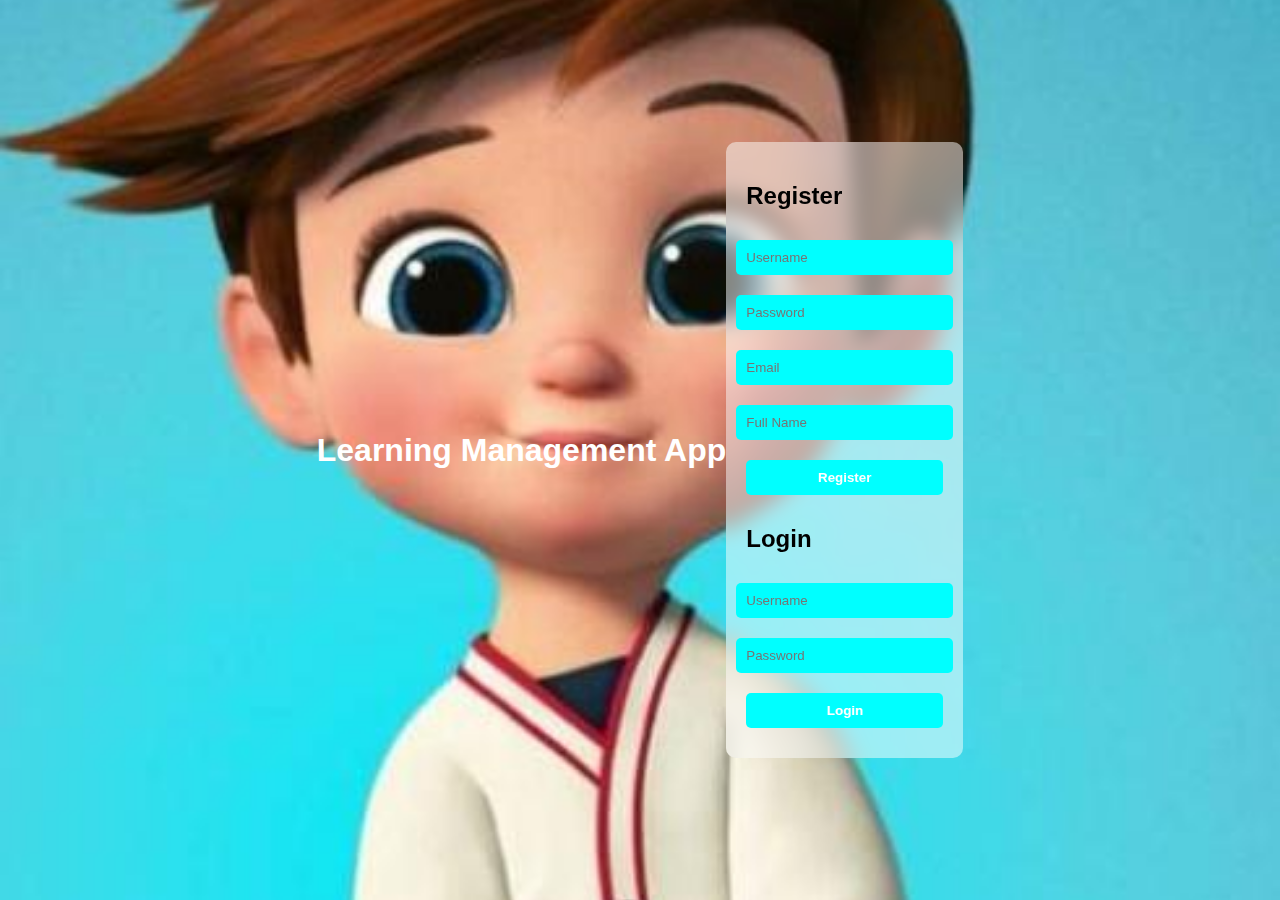
<file: index.html>
<!DOCTYPE html>
<html lang="en">
<head>
    <meta charset="UTF-8">
    <meta name="viewport" content="width=device-width, initial-scale=1.0">
    <title>Learning Management App</title>
    <link rel="stylesheet" href="index.css">
</head>
<body>
    <header>
        <h1>Learning Management App</h1>
    </header>
    <main>
        <section id="register-section">
            <h2>Register</h2>
            <form id="register-form">
                <input type="text" name="username" placeholder="Username" required>
                <input type="password" name="password" placeholder="Password" required>
                <input type="email" name="email" placeholder="Email" required>
                <input type="text" name="full_name" placeholder="Full Name" required>
                <button type="submit">Register</button>
            </form>
        </section>
        <section id="login-section">
            <h2>Login</h2>
            <form id="login-form">
                <input type="text" name="username" placeholder="Username" required>
                <input type="password" name="password" placeholder="Password" required>
                <button type="submit">Login</button>
            </form>
        </section>
            </main>
    <script src="script.js"></script>
</body>
</html>
</file>
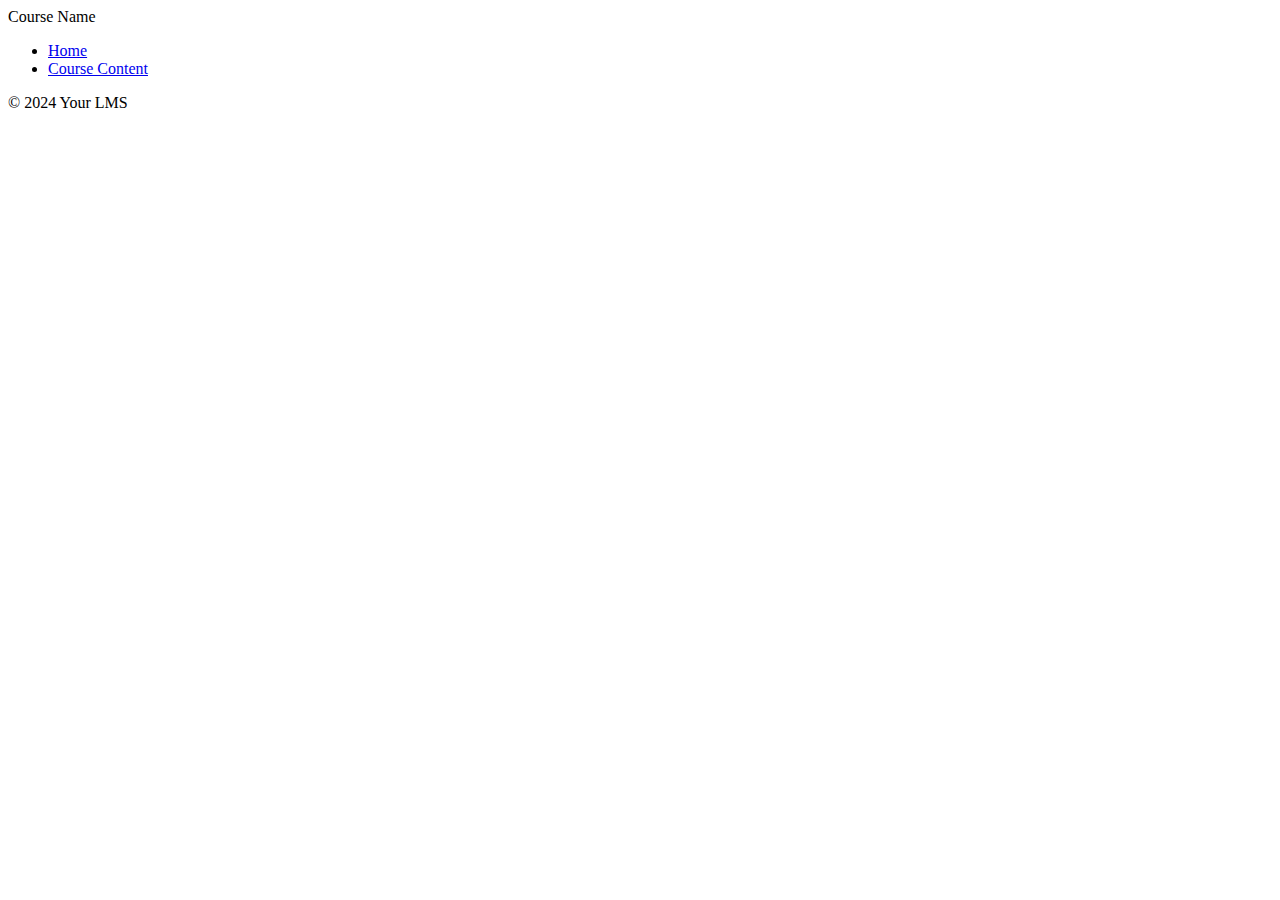
<file: course-content.html>
<!DOCTYPE html>
<html lang="en">
<head>
    <meta charset="UTF-8">
    <meta name="viewport" content="width=device-width, initial-scale=1.0">
    <title>Course Content</title>
    <link rel="stylesheet" href="style.css> <!-- Include your CSS file -->
</head>
<body>
    <header>
        <h1 id="course-name">Course Name</h1>
        <nav>
            <ul>
                <li><a href="/">Home</a></li>
                <li><a href="/course-content">Course Content</a></li>
                <!-- Add more navigation links as needed -->
            </ul>
        </nav>
    </header>
    <main id="course-content">
        <!-- Course content will be dynamically populated here -->
    </main>
    <footer>
        <p>&copy; 2024 Your LMS</p>
    </footer>

    <!-- Include your client-side JavaScript file -->
    <script src="script.js"></script>
</body>
</html>
</file>
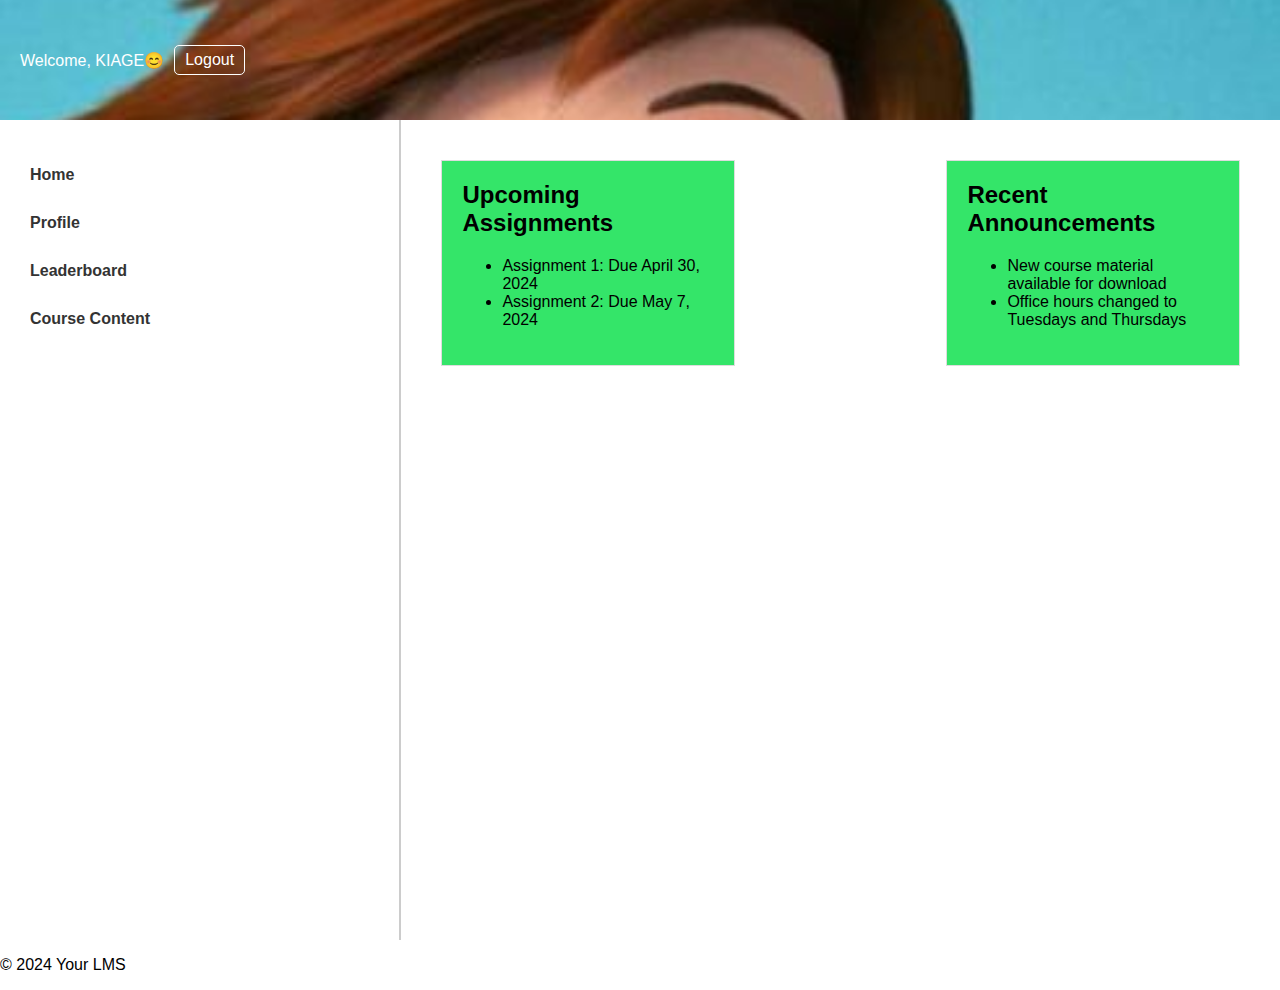
<file: dashboard.html>
<!DOCTYPE html>
<html lang="en">
<head>
    <meta charset="UTF-8">
    <meta name="viewport" content="width=device-width, initial-scale=1.0">
    <title>Dashboard</title>
    <link rel="stylesheet" href="dashboard.css"> <!-- Include your CSS file -->
</head>
<body>
    <header>
        <div class="user-info">
			<span>Welcome, KIAGE😊</span> <!--user's name -->
			<!-- Logout button with an icon -->
			<a href="index.html">
				<i class="fas fa-sign-out-alt logout-icon"></i> Logout
			</a>
		</div>
    </header>
    <div class="container">
        <aside class="sidebar">
            <nav>
                <ul>
                    <li><a href="index.html">Home</a></li>
                    <li><a href="profile.htm">Profile</a></li>
                    <li><a href="leader-board.html">Leaderboard</a></li>
                    <li><a href="course-content.html">Course Content</a></li>
                    <!-- Add more navigation links as needed -->
                </ul>
            </nav>
        </aside>
        <main class="content">
            <div class="dashboard-widgets">
                <div class="widget">
                    <h2>Upcoming Assignments</h2>
                    <ul>
                        <li>Assignment 1: Due April 30, 2024</li>
                        <li>Assignment 2: Due May 7, 2024</li>
                    </ul>
                </div>
                <div class="widget">
                    <h2>Recent Announcements</h2>
                    <ul>
                        <li>New course material available for download</li>
                        <li>Office hours changed to Tuesdays and Thursdays</li>
                    </ul>
                </div>
            </div>
            <section id="leaderboard" class="tab-content">
                <h2>Leaderboard</h2>
                <p>This is where the leaderboard content will be displayed.</p>
            </section>
            <section id="course-content" class="tab-content">
                <h2>Course Content</h2>
                <p>This is where the course content will be displayed.</p>
            </section>
            <!-- Add more sections for other dashboard features -->
        </main>
    </div>
    <footer>
        <p>&copy; 2024 Your LMS</p>
    </footer>

    <!-- Include your client-side JavaScript file -->
    <script src="script.js"></script>
</body>
</html>
</file>
<file: index.css>
body {
    margin: 0;
    padding: 0;
    font-family: Arial, sans-serif;
    background-image: url('Lms.jpeg'); /* Replace 'background-image.jpg' with your image file path */
    background-size: cover;
    background-position: center;
    background-attachment: fixed;
    display: flex;
    justify-content: center;
    align-items: center;
    height: 100vh;
}

header {
    text-align: center;
    color: white;
}

main {
    background-color: rgba(255, 255, 255, 0.5); /* Glassmorphism effect */
    padding: 20px;
    border-radius: 10px;
    backdrop-filter: blur(10px); /* Glassmorphism effect */
}

form {
    display: flex;
    flex-direction: column;
    align-items: center;
}

input[type="text"],
input[type="password"],
input[type="email"],
input[type="submit"],
button {
    margin: 10px 0;
    padding: 10px;
    border: none;
    border-radius: 5px;
    width: 100%;
    max-width: 300px;
}

input[type="submit"],
button {
    cursor: pointer;
    color: white;
    font-weight: bold;
}

input[type="submit"]:hover,
button:hover {
    opacity: 0.9;
}

input[type="text"],
input[type="password"],
input[type="email"],
button {
    background-color: cyan; /* Button color */
}

input[type="submit"] {
    background-color: blue; /* Button color */
}
</file>
<file: dashboard.css>
body, html {
    margin: 0;
    padding: 0;
    font-family: Arial, sans-serif;
  }
  
  header {
    background-image: url('Lms.jpeg'); /* Replace 'Lms.jpeg' with your image file path */
    background-size: cover;
    background-position: center;
    background-attachment: fixed;
    display: flex;
    justify-content: space-between;
    align-items: center;
    color: white;
    text-align: center;
    padding: 20px;
    height: 80px;
  }
  
  .user-info {
    display: flex;
    align-items: center;
  }
  
  .user-info span {
    margin-right: 10px;
  }
  
  .user-info a {
    text-decoration: none;
    color: white;
    border: 1px solid white;
    padding: 5px 10px;
    border-radius: 5px;
    transition: background-color 0.3s ease;
  }
  
  .user-info a:hover {
    background-color: rgba(255, 255, 255, 0.3);
    color: black;
  }
  
  .container {
    display: flex;
    height: calc(100vh - 80px);
  }
  
  .sidebar {
    background-color: rgba(255, 255, 255, 0.8); /* Glassmorphism effect */
    width: 30%;
    padding: 20px;
    border-right: 2px solid #ccc; /* Border to show separation */
  }
  
  .sidebar ul {
    list-style: none;
    padding: 0;
  }
  
  .sidebar ul li {
    margin-bottom: 10px;
  }
  
  .sidebar ul li a {
    text-decoration: none;
    color: #333;
    font-weight: bold;
    display: block;
    padding: 10px;
    border-radius: 5px;
    transition: background-color 0.3s ease;
  }
  
  .sidebar ul li a:hover {
    background-color: cyan; /* Hover color */
    color: white;
  }
  
  .content {
    width: 70%;
    padding: 20px;
  }
  
  .tab-content {
    display: none;
  }
  
  .tab-content.active {
    display: block;
  }
  .dashboard-widgets {
    display: flex;
    flex-direction: row;
    justify-content: space-between;
  }
  .widget {
    width: 30%;
    background-color: #34e569;
    padding: 20px;
    border: 1px solid #ddd;
    margin: 20px;
  }
  
  .widget h2 {
    margin-top: 0;
  }
</file>
